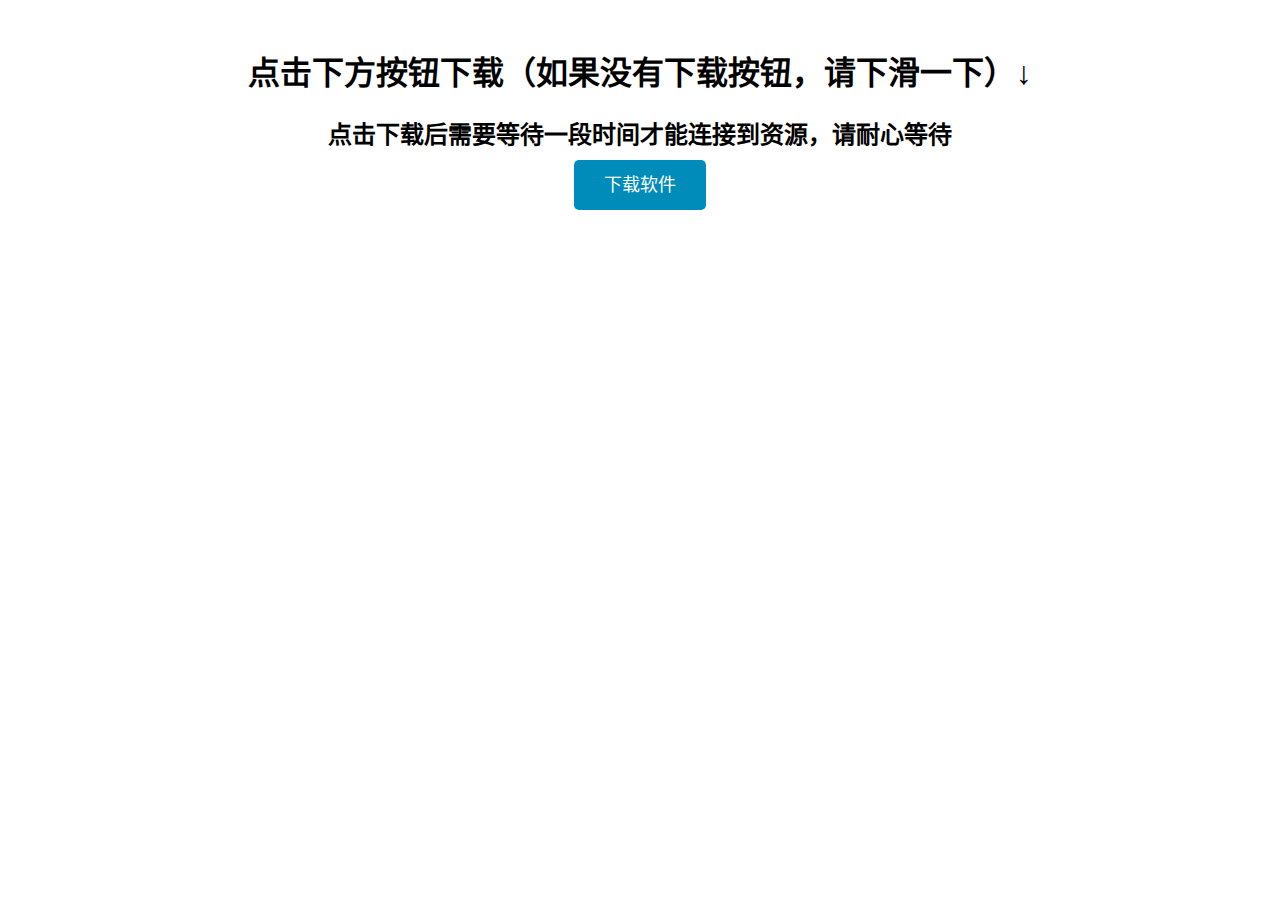
<file: index.html>
<!DOCTYPE html>
<html lang="zh-CN">
<head>
    <meta charset="UTF-8">
    <meta name="viewport" content="width=device-width, initial-scale=1.0">
    <title>应用下载</title>
    <style>
        body {
            font-family: Arial, sans-serif;
            text-align: center;
        }
        
        .download-btn {
            background-color: #008CBA;
            color: white;
            padding: 15px 30px;
            text-decoration: none;
            border-radius: 5px;
            font-size: 18px;
        }
    </style>
</head>
<body>
    <div class="container">
        <div class="header">
            <h1>点击下方按钮下载（如果没有下载按钮，请下滑一下）↓</h1>
            <h2>点击下载后需要等待一段时间才能连接到资源，请耐心等待</h2>
        </div>
        <div class="description">
            
        </div>
        <div class="screenshot">
            
        </div>
        <div>
            <a href="mypersonalapp.apk" class="download-btn">下载软件</a>
        </div>
    </div>
</body>
</html>
</file>
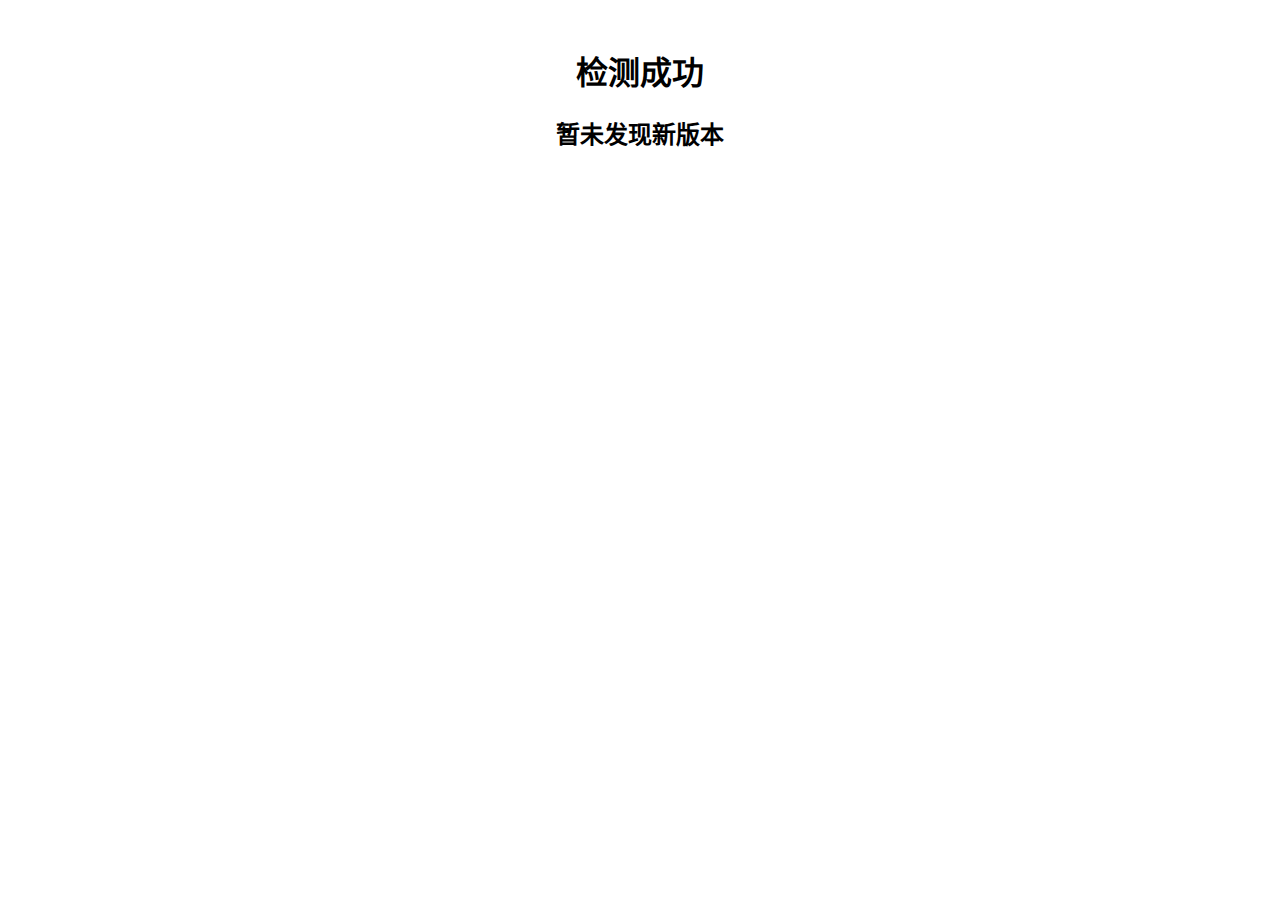
<file: jcgx.html>
<!DOCTYPE html>
<html lang="zh-CN">
<head>
    <meta charset="UTF-8">
    <meta name="viewport" content="width=device-width, initial-scale=1.0">
    <title>应用下载</title>
    <style>
        body {
            font-family: Arial, sans-serif;
            text-align: center;
        }
        
        .download-btn {
            background-color: #008CBA;
            color: white;
            padding: 15px 30px;
            text-decoration: none;
            border-radius: 5px;
            font-size: 18px;
        }
    </style>
</head>
<body>
    <div class="container">
        <div class="header">
            <h1>检测成功</h1>
            <h2>暂未发现新版本</h2>
        </div>
        <div class="description">
            
        </div>
        <div class="screenshot">
            
        </div>
        <div>
            
        </div>
    </div>
</body>
</html>
</file>
